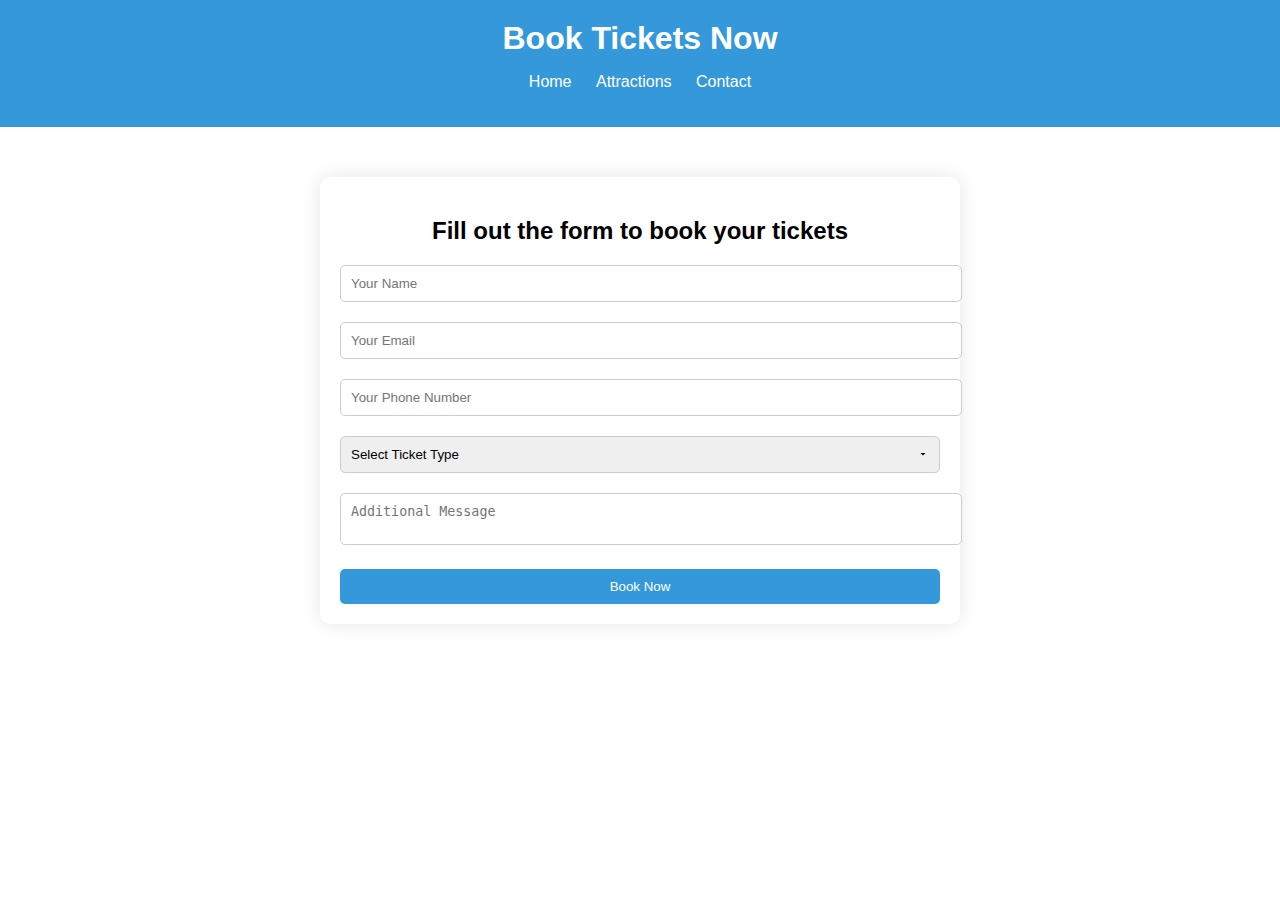
<file: tickets.html>
<!DOCTYPE html>
<html lang="en">
<head>
  <meta charset="UTF-8">
  <meta name="viewport" content="width=device-width, initial-scale=1.0">
  <title>Book Tickets - Aquatic Adventures Water Park</title>
  <style>
    /* General styles */
body {
  font-family: Arial, sans-serif;
  margin: 0;
  padding: 0;
}

header {
  background-color: #3498db;
  color: #fff;
  padding: 20px 0;
}

header h1 {
  margin: 0;
  padding: 0;
  text-align: center;
}

nav ul {
  list-style: none;
  padding: 0;
  text-align: center;
}

nav ul li {
  display: inline;
  margin: 0 10px;
}

nav ul li a {
  color: #fff;
  text-decoration: none;
}

.booking-form {
  max-width: 600px;
  margin: 50px auto;
  padding: 20px;
  background-color: #fff;
  border-radius: 10px;
  box-shadow: 0px 0px 20px rgba(0, 0, 0, 0.1);
}

.booking-form h2 {
  text-align: center;
  margin-bottom: 20px;
}

.booking-form form input,
.booking-form form select,
.booking-form form textarea {
  width: 100%;
  padding: 10px;
  margin-bottom: 20px;
  border: 1px solid #ccc;
  border-radius: 5px;
}

.booking-form form select {
  appearance: none;
  padding: 10px;
  background-image: url('data:image/svg+xml;utf8,<svg xmlns="http://www.w3.org/2000/svg" width="12" height="12" viewBox="0 0 24 24"><path fill="currentColor" d="M7 10l5 5 5-5z"/></svg>');
  background-repeat: no-repeat;
  background-position: right 10px top 50%;
  background-size: 12px;
}

.booking-form form textarea {
  resize: none;
}

.booking-form form button {
  display: block;
  width: 100%;
  padding: 10px;
  background-color: #3498db;
  color: #fff;
  border: none;
  border-radius: 5px;
  cursor: pointer;
}

.booking-form form button:hover {
  background-color: #2980b9;
}

  </style>
</head>
<body>
  <header>
    <h1>Book Tickets Now</h1>
    <nav>
      <ul>
        <li><a href="index.html">Home</a></li>
        <li><a href="attractions.html">Attractions</a></li>
        <li><a href="contact.html">Contact</a></li>
      </ul>
    </nav>
  </header>

  <section class="booking-form">
    <h2>Fill out the form to book your tickets</h2>
    <form action="#" method="post">
      <input type="text" name="name" placeholder="Your Name" required>
      <input type="email" name="email" placeholder="Your Email" required>
      <input type="tel" name="phone" placeholder="Your Phone Number" required>
      <select name="ticket-type" required>
        <option value="" disabled selected>Select Ticket Type</option>
        <option value="single-day-pass">Single Day Pass - $30</option>
        <option value="season-pass">Season Pass - $100</option>
        <option value="group-discount">Group Discount (Contact Us)</option>
      </select>
      <textarea name="message" placeholder="Additional Message"></textarea>
      <button type="submit" class="btn">Book Now</button>
    </form>
  </section>

</body>
</html>
</file>
